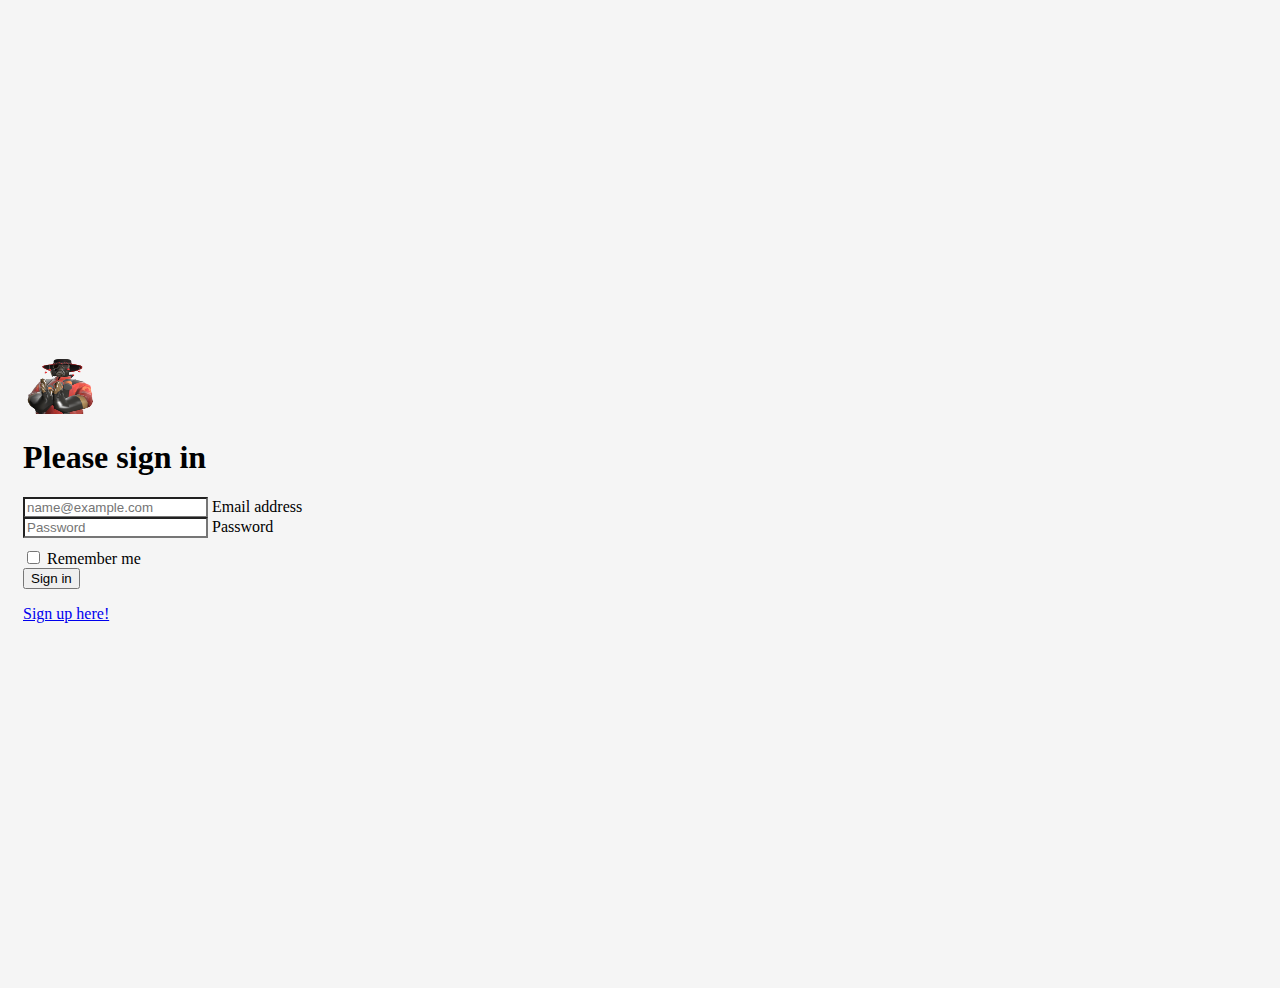
<file: signin.html>
<!doctype html>
<html lang="en">
  <head>
    <meta charset="utf-8">
    <meta name="viewport" content="width=device-width, initial-scale=1">
    <meta name="description" content="">
    <meta name="author" content="Mark Otto, Jacob Thornton, and Bootstrap contributors">
    <meta name="generator" content="Hugo 0.104.2">
    <title>Sign in</title>

    <link rel="canonical" href="https://getbootstrap.com/docs/5.2/examples/sign-in/">

    

    <link href="https://cdn.jsdelivr.net/npm/bootstrap@5.2.3/dist/css/bootstrap.min.css" rel="stylesheet" integrity="sha384-rbsA2VBKQhggwzxH7pPCaAqO46MgnOM80zW1RWuH61DGLwZJEdK2Kadq2F9CUG65" crossorigin="anonymous">

    <style>
      .bd-placeholder-img {
        font-size: 1.125rem;
        text-anchor: middle;
        -webkit-user-select: none;
        -moz-user-select: none;
        user-select: none;
      }

      @media (min-width: 768px) {
        .bd-placeholder-img-lg {
          font-size: 3.5rem;
        }
      }

      .b-example-divider {
        height: 3rem;
        background-color: rgba(0, 0, 0, .1);
        border: solid rgba(0, 0, 0, .15);
        border-width: 1px 0;
        box-shadow: inset 0 .5em 1.5em rgba(0, 0, 0, .1), inset 0 .125em .5em rgba(0, 0, 0, .15);
      }

      .b-example-vr {
        flex-shrink: 0;
        width: 1.5rem;
        height: 100vh;
      }

      .bi {
        vertical-align: -.125em;
        fill: currentColor;
      }

      .nav-scroller {
        position: relative;
        z-index: 2;
        height: 2.75rem;
        overflow-y: hidden;
      }

      .nav-scroller .nav {
        display: flex;
        flex-wrap: nowrap;
        padding-bottom: 1rem;
        margin-top: -1px;
        overflow-x: auto;
        text-align: center;
        white-space: nowrap;
        -webkit-overflow-scrolling: touch;
      }
    </style>

    
    <!-- Custom styles for this template -->
    <link href="signin-style.css" rel="stylesheet">
  </head>
  <body class="text-center">
    
<main class="form-signin w-100 m-auto">
  <div>
    <img class="mb-4" src="Noice.png" alt="" width="72" height="57">
    <h1 class="h3 mb-3 fw-normal">Please sign in</h1>

    <div class="form-floating">
      <input type="email" class="form-control" id="email" placeholder="name@example.com">
      <label for="floatingInput">Email address</label>
    </div>
    <div class="form-floating">
      <input type="password" class="form-control" id="pass" placeholder="Password">
      <label for="floatingPassword">Password</label>
    </div>

    <div class="checkbox mb-3">
      <label>
        <input type="checkbox" value="remember-me"> Remember me
      </label>
    </div>
    <button class="w-100 btn btn-lg btn-primary" type="submit" id="btn-login">Sign in</button>
    <p class="mt-5 mb-3 text-muted"><a href="signup.html">Sign up here!</a></p>
  </div>
</main>


    <script src="signin-code.js"></script>
  </body>
</html>
</file>
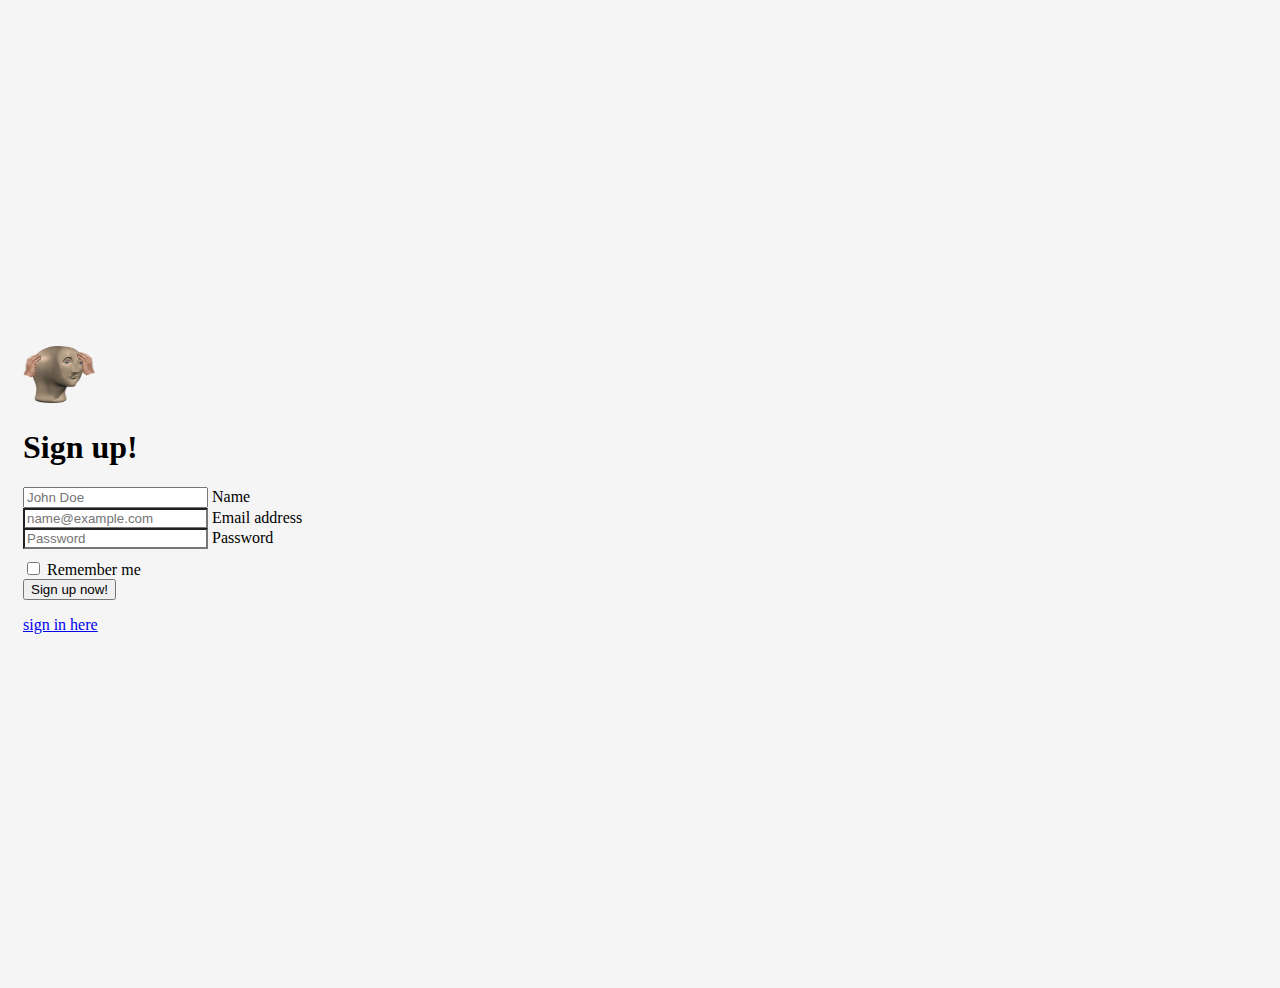
<file: signup.html>
<!doctype html>
<html lang="en">
  <head>
    <meta charset="utf-8">
    <meta name="viewport" content="width=device-width, initial-scale=1">
    <meta name="description" content="">
    <meta name="author" content="Mark Otto, Jacob Thornton, and Bootstrap contributors">
    <meta name="generator" content="Hugo 0.104.2">
    <title>register</title>

    <link rel="canonical" href="https://getbootstrap.com/docs/5.2/examples/sign-in/">

    

    

    <link href="https://cdn.jsdelivr.net/npm/bootstrap@5.2.3/dist/css/bootstrap.min.css" rel="stylesheet" integrity="sha384-rbsA2VBKQhggwzxH7pPCaAqO46MgnOM80zW1RWuH61DGLwZJEdK2Kadq2F9CUG65" crossorigin="anonymous">

    <style>
      .bd-placeholder-img {
        font-size: 1.125rem;
        text-anchor: middle;
        -webkit-user-select: none;
        -moz-user-select: none;
        user-select: none;
      }

      @media (min-width: 768px) {
        .bd-placeholder-img-lg {
          font-size: 3.5rem;
        }
      }

      .b-example-divider {
        height: 3rem;
        background-color: rgba(0, 0, 0, .1);
        border: solid rgba(0, 0, 0, .15);
        border-width: 1px 0;
        box-shadow: inset 0 .5em 1.5em rgba(0, 0, 0, .1), inset 0 .125em .5em rgba(0, 0, 0, .15);
      }

      .b-example-vr {
        flex-shrink: 0;
        width: 1.5rem;
        height: 100vh;
      }

      .bi {
        vertical-align: -.125em;
        fill: currentColor;
      }

      .nav-scroller {
        position: relative;
        z-index: 2;
        height: 2.75rem;
        overflow-y: hidden;
      }

      .nav-scroller .nav {
        display: flex;
        flex-wrap: nowrap;
        padding-bottom: 1rem;
        margin-top: -1px;
        overflow-x: auto;
        text-align: center;
        white-space: nowrap;
        -webkit-overflow-scrolling: touch;
      }
    </style>

    
    <!-- Custom styles for this template -->
    <link href="signup-style.css" rel="stylesheet">
  </head>
  <body class="text-center">
    
<main class="form-signin w-100 m-auto">
  <div>
    <img class="mb-4" src="GoodJob.png" alt="" width="72" height="57">
    <h1 class="h3 mb-3 fw-normal">Sign up!</h1>

    <div class="form-floating">
        <input id="name" type="name" class="form-control" id="floatingInput" placeholder="John Doe">
        <label for="floatingInput">Name</label>
      </div>

    <div class="form-floating">
      <input id="email" type="email" class="form-control" id="floatingInput" placeholder="name@example.com">
      <label for="floatingInput">Email address</label>
    </div>
    <div class="form-floating">
      <input id="pass" type="password" class="form-control" id="floatingPassword" placeholder="Password">
      <label for="floatingPassword">Password</label>
    </div>

    <div class="checkbox mb-3">
      <label>
        <input type="checkbox" value="remember-me"> Remember me
      </label>
    </div>
    <button class="w-100 btn btn-lg btn-primary" type="submit" id="btn-register">Sign up now!</button>
    <p class="mt-5 mb-3 text-muted"><a href="signin.html">sign in here</a></p>
  </div>
</main>


<script src="signup-code.js"></script>
  </body>
</html>
</file>
<file: signin-style.css>
.bd-placeholder-img {
    font-size: 1.125rem;
    text-anchor: middle;
    -webkit-user-select: none;
    -moz-user-select: none;
    user-select: none;
  }
  
  @media (min-width: 768px) {
    .bd-placeholder-img-lg {
      font-size: 3.5rem;
    }
  }
  
  .b-example-divider {
    height: 3rem;
    background-color: rgba(0, 0, 0, .1);
    border: solid rgba(0, 0, 0, .15);
    border-width: 1px 0;
    box-shadow: inset 0 .5em 1.5em rgba(0, 0, 0, .1), inset 0 .125em .5em rgba(0, 0, 0, .15);
  }
  
  .b-example-vr {
    flex-shrink: 0;
    width: 1.5rem;
    height: 100vh;
  }
  
  .bi {
    vertical-align: -.125em;
    fill: currentColor;
  }
  
  .nav-scroller {
    position: relative;
    z-index: 2;
    height: 2.75rem;
    overflow-y: hidden;
  }
  
  .nav-scroller .nav {
    display: flex;
    flex-wrap: nowrap;
    padding-bottom: 1rem;
    margin-top: -1px;
    overflow-x: auto;
    text-align: center;
    white-space: nowrap;
    -webkit-overflow-scrolling: touch;
  }
  html,
  body {
    height: 100%;
  }
  
  body {
    display: flex;
    align-items: center;
    padding-top: 40px;
    padding-bottom: 40px;
    background-color: #f5f5f5;
  }
  
  .form-signin {
    max-width: 330px;
    padding: 15px;
  }
  
  .form-signin .form-floating:focus-within {
    z-index: 2;
  }
  
  .form-signin input[type="email"] {
    margin-bottom: -1px;
    border-bottom-right-radius: 0;
    border-bottom-left-radius: 0;
  }
  
  .form-signin input[type="password"] {
    margin-bottom: 10px;
    border-top-left-radius: 0;
    border-top-right-radius: 0;
  }
</file>
<file: signup-style.css>
.bd-placeholder-img {
    font-size: 1.125rem;
    text-anchor: middle;
    -webkit-user-select: none;
    -moz-user-select: none;
    user-select: none;
  }
  
  @media (min-width: 768px) {
    .bd-placeholder-img-lg {
      font-size: 3.5rem;
    }
  }
  
  .b-example-divider {
    height: 3rem;
    background-color: rgba(0, 0, 0, .1);
    border: solid rgba(0, 0, 0, .15);
    border-width: 1px 0;
    box-shadow: inset 0 .5em 1.5em rgba(0, 0, 0, .1), inset 0 .125em .5em rgba(0, 0, 0, .15);
  }
  
  .b-example-vr {
    flex-shrink: 0;
    width: 1.5rem;
    height: 100vh;
  }
  
  .bi {
    vertical-align: -.125em;
    fill: currentColor;
  }
  
  .nav-scroller {
    position: relative;
    z-index: 2;
    height: 2.75rem;
    overflow-y: hidden;
  }
  
  .nav-scroller .nav {
    display: flex;
    flex-wrap: nowrap;
    padding-bottom: 1rem;
    margin-top: -1px;
    overflow-x: auto;
    text-align: center;
    white-space: nowrap;
    -webkit-overflow-scrolling: touch;
  }
  html,
  body {
    height: 100%;
  }
  
  body {
    display: flex;
    align-items: center;
    padding-top: 40px;
    padding-bottom: 40px;
    background-color: #f5f5f5;
  }
  
  .form-signin {
    max-width: 330px;
    padding: 15px;
  }
  
  .form-signin .form-floating:focus-within {
    z-index: 2;
  }
  
  .form-signin input[type="email"] {
    margin-bottom: -1px;
    border-bottom-right-radius: 0;
    border-bottom-left-radius: 0;
  }
  
  .form-signin input[type="password"] {
    margin-bottom: 10px;
    border-top-left-radius: 0;
    border-top-right-radius: 0;
  }
</file>
